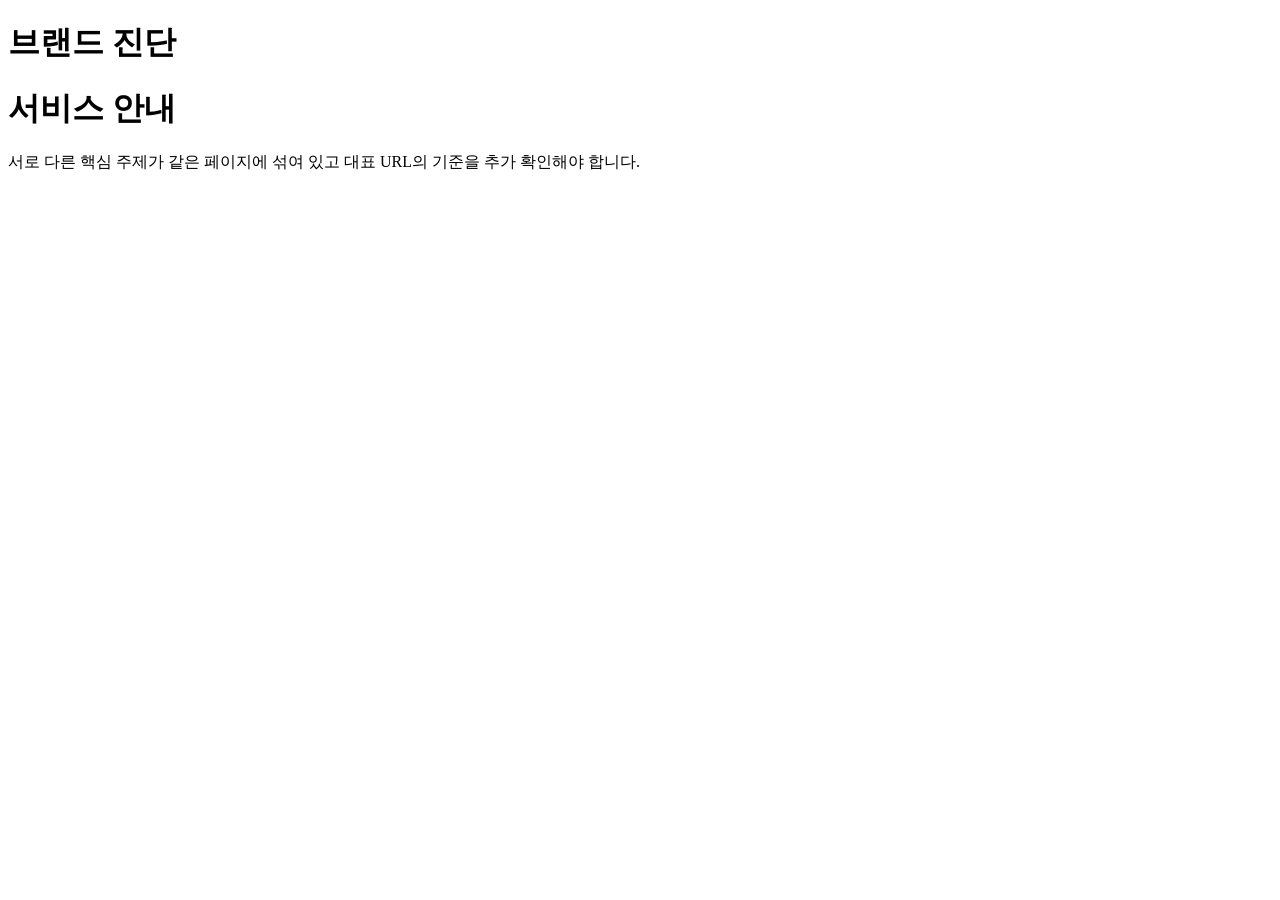
<file: fixtures/suspicious-page.html>
<!doctype html>
<html lang="ko">
<head>
  <title>BrandScan 의심 페이지</title>
  <link rel="canonical" href="https://other.example/canonical">
  <script type="application/ld+json">{"@type":"Product","name":"BrandScan"}</script>
</head>
<body>
  <h1>브랜드 진단</h1>
  <h1>서비스 안내</h1>
  <p>서로 다른 핵심 주제가 같은 페이지에 섞여 있고 대표 URL의 기준을 추가 확인해야 합니다.</p>
</body>
</html>
</file>
